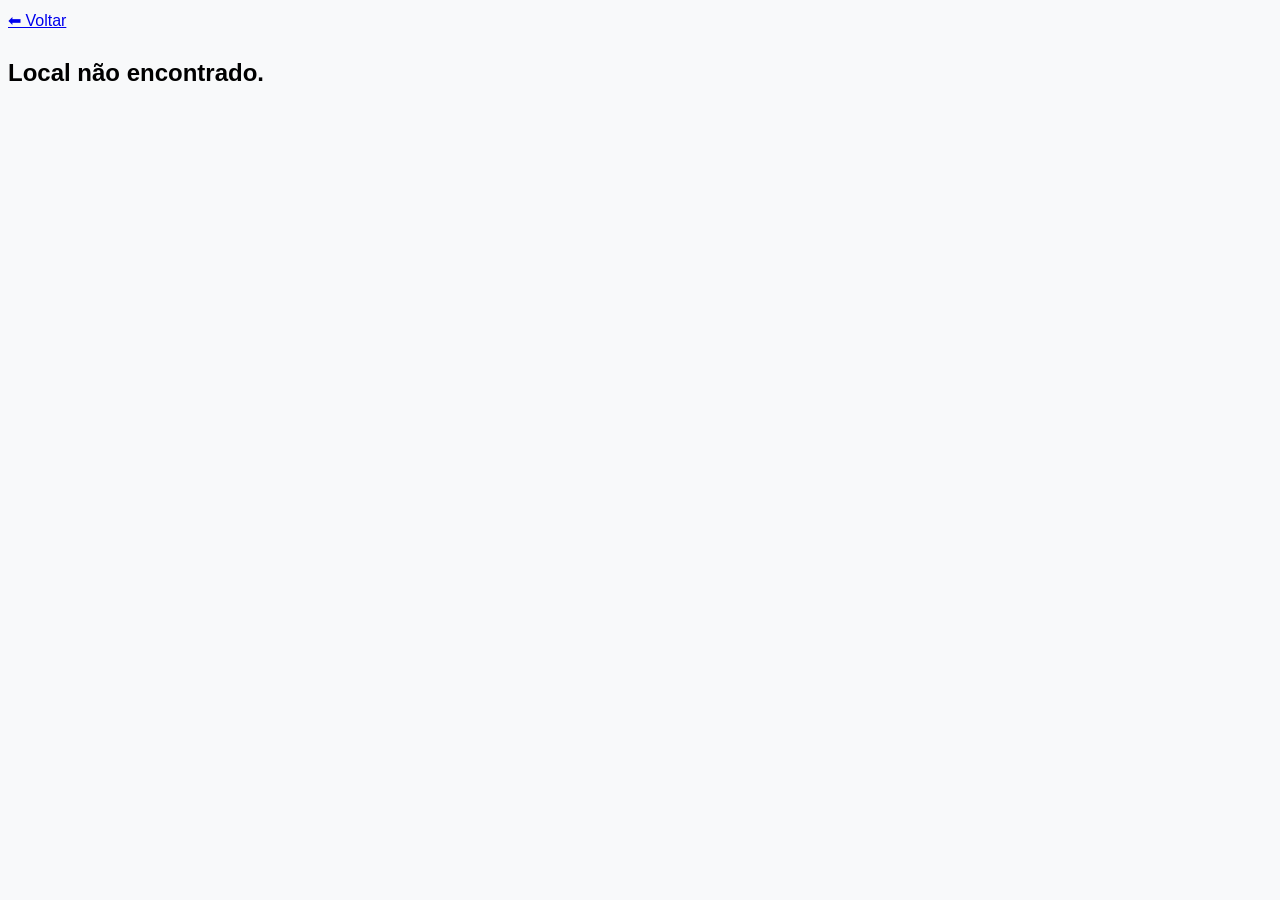
<file: modulos/detalhes/index.html>
<!DOCTYPE html>
<html lang="pt-BR">
<head>
<meta charset="UTF-8">
<meta name="viewport" content="width=device-width, initial-scale=1.0">

<title>Detalhes do Local</title>

<link rel="stylesheet" href="detalhe.css">

</head>

<body>

<div class="container">

    <a href="../../index.html">⬅ Voltar</a>

    <div id="detalhesLocal"></div>

</div>

<script>

const idSelecionado = Number(
  localStorage.getItem("localSelecionado")
);

const locais =
  JSON.parse(localStorage.getItem("locaisBH")) || [];

const local = locais.find(
  item => item.id === idSelecionado
);

const container =
  document.getElementById("detalhesLocal");

if (local) {

  container.innerHTML = `
  
    <h1>${local.nome}</h1>

    <img
      src="../../${local.imagem}"
      alt="${local.nome}"
      style="max-width:500px;width:100%;border-radius:10px;"
    >

    <p>
      <strong>Descrição:</strong>
      ${local.descricao}
    </p>

    <p>
      <strong>Categoria:</strong>
      ${local.categoria}
    </p>

  `;

} else {

  container.innerHTML =
    "<h2>Local não encontrado.</h2>";

}

</script>

</body>
</html>
</file>
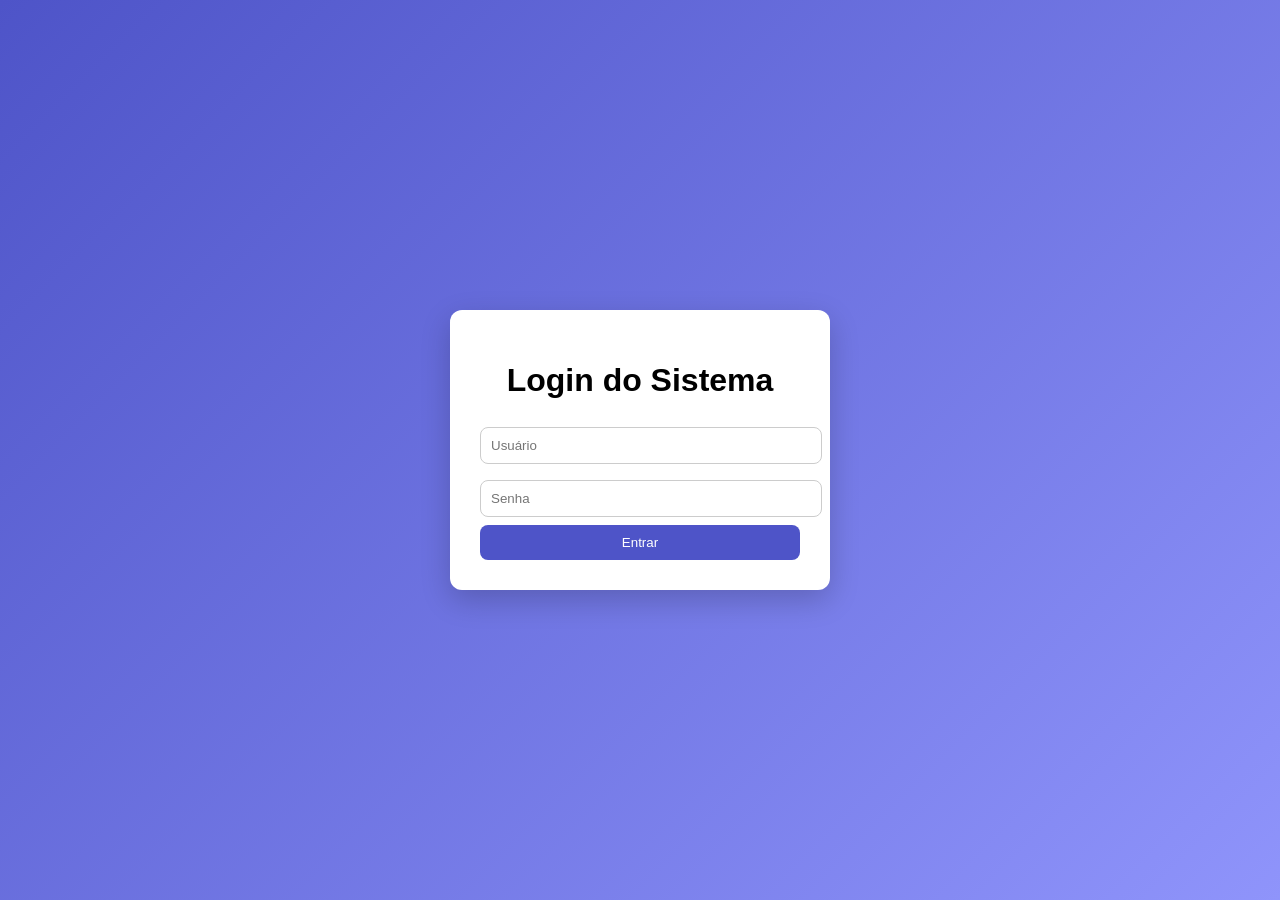
<file: modulos/login/index.html>
<!DOCTYPE html>
<html lang="pt-br">

<head>
  <meta charset="UTF-8">
  <title>Login</title>

  <link rel="stylesheet" href="login.css">
</head>

<body>

  <div class="login-container">

    <h1>Login do Sistema</h1>

    <input type="text" id="login" placeholder="Usuário">
    <input type="password" id="senha" placeholder="Senha">

    <button onclick="fazerLogin()">
      Entrar
    </button>

  </div>

  <script src="login.js"></script>

</body>

</html>
</file>
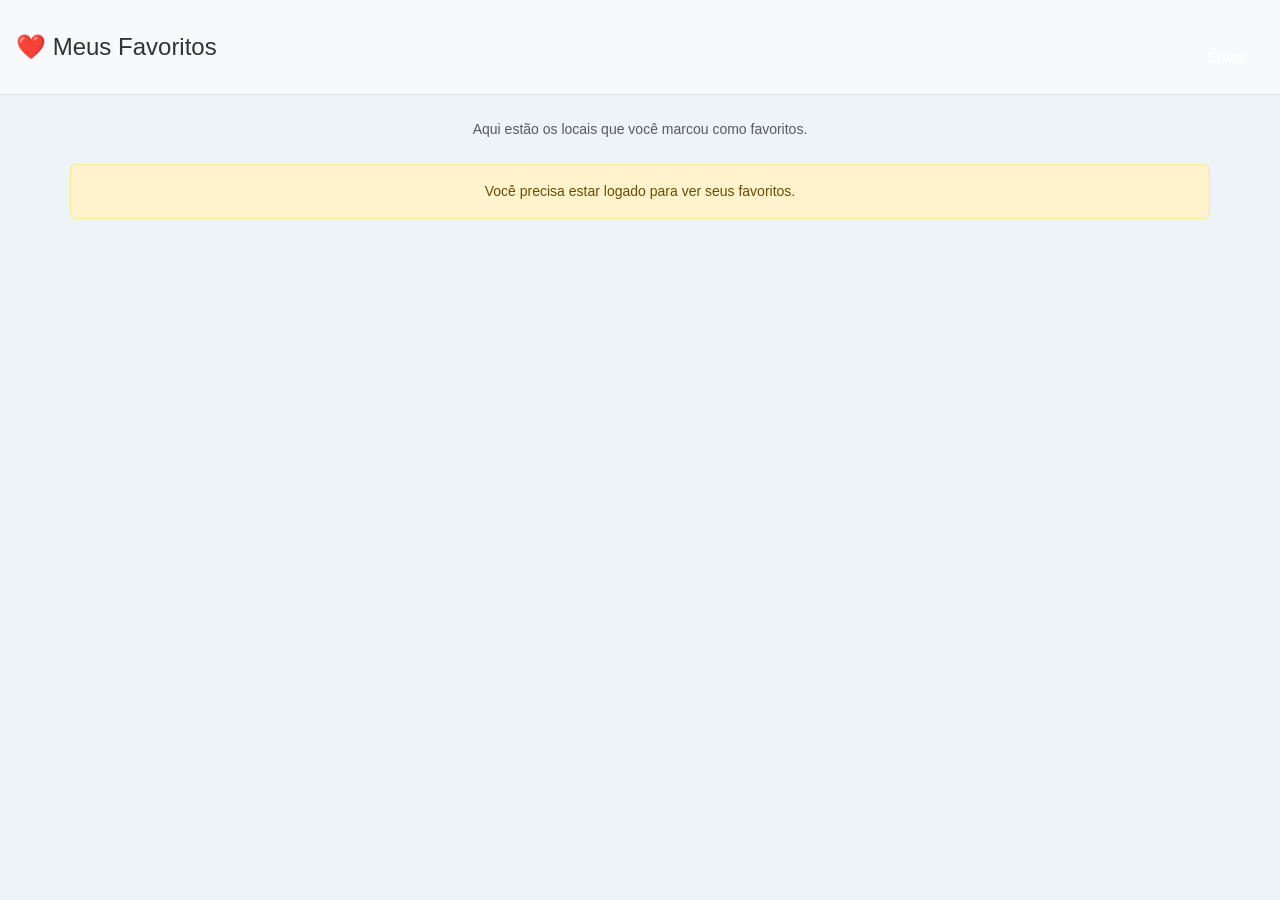
<file: favoritos.html>
<!DOCTYPE html>
<html lang="pt-br">

<head>
  <meta charset="UTF-8">
  <meta name="viewport" content="width=device-width, initial-scale=1.0">

  <title>Meus Favoritos - Conheça BH</title>

  <!-- Bootstrap -->
  <link href="https://cdn.jsdelivr.net/npm/bootstrap@5.3.3/dist/css/bootstrap.min.css" rel="stylesheet">

  <!-- CSS do projeto -->
  <link rel="stylesheet" href="css/style.css">
</head>

<body>

  <!-- =========================
       TOPO
  ========================== -->
  <header class="p-3 bg-light border-bottom d-flex justify-content-between align-items-center">

    <h4 class="m-0">❤️ Meus Favoritos</h4>

    <div id="areaUsuario"></div>

  </header>

  <!-- =========================
       CONTEÚDO
  ========================== -->
  <main class="container mt-4">

    <p class="text-center text-muted">
      Aqui estão os locais que você marcou como favoritos.
    </p>

    <div id="favoritosContainer" class="row mt-4"></div>

  </main>

  <!-- =========================
       SCRIPTS
  ========================== -->

  <script src="js/script.js"></script>

  <script>
    document.addEventListener("DOMContentLoaded", function () {

      const container = document.getElementById("favoritosContainer");
      const usuario = JSON.parse(sessionStorage.getItem("usuarioCorrente"));

      // =========================
      // BLOQUEIO SEM LOGIN
      // =========================
      if (!usuario) {
        container.innerHTML = `
          <div class="alert alert-warning text-center">
            Você precisa estar logado para ver seus favoritos.
          </div>
        `;
        return;
      }

      // =========================
      // GARANTE QUE OS LOCAIS EXISTEM
      // =========================
      const locais = window.getLocais ? window.getLocais() : [];

      // garante fallback seguro
      if (!Array.isArray(locais)) {
        container.innerHTML = "<p>Erro ao carregar locais.</p>";
        return;
      }

      // =========================
      // PEGA FAVORITOS DO USUÁRIO
      // =========================
      const dados = localStorage.getItem(`favoritos_${usuario.id}`);
      const favoritos = dados ? JSON.parse(dados) : [];

      // =========================
      // FILTRA FAVORITOS
      // =========================
      const filtrados = locais.filter(local =>
        favoritos.includes(local.id)
      );

      // =========================
      // SEM FAVORITOS
      // =========================
      if (filtrados.length === 0) {
        container.innerHTML = `
          <div class="text-center text-muted">
            Nenhum favorito adicionado ainda.
          </div>
        `;
        return;
      }

      // =========================
      // RENDER CORRETO
      // =========================
      container.innerHTML = filtrados.map(local => `
        <div class="col-md-4 mb-3">

          <div class="card shadow-sm h-100">

            <img src="${local.imagem}" class="card-img-top" alt="${local.nome}">

            <div class="card-body text-center">

              <h5 class="card-title">${local.nome}</h5>

              <p class="card-text text-muted">${local.descricao}</p>

              <p>📍 ${local.bairro || "Belo Horizonte"}</p>

              <button class="btn btn-danger btn-sm"
                onclick="toggleFavorito(${local.id})">
                Remover ❤️
              </button>

            </div>

          </div>

        </div>
      `).join("");

    });
  </script>

</body>

</html>
</file>
<file: modulos/detalhes/detalhe.css>
/* ====================================== */
/* CSS - DETALHES */
/* ====================================== */

html {
  scroll-behavior: smooth;
}

/* ====================================== */
/* BODY */
/* ====================================== */

body {
  font-family: Arial, sans-serif;
  background-color: #f8f9fa;
  line-height: 1.6;
}

/* ====================================== */
/* HEADER */
/* ====================================== */

header {
  box-shadow: 0 2px 10px rgba(0,0,0,0.05);
}

.navbar-brand {
  font-weight: bold;
}

/* ====================================== */
/* BANNER DA CATEGORIA */
/* ====================================== */

.categoria-banner {

  position: relative;

  height: 400px;

  overflow: hidden;

  border-radius: 15px;

  margin-bottom: 40px;

}

.categoria-banner img {

  width: 100%;

  height: 100%;

  object-fit: cover;

}

.categoria-banner-text {

  position: absolute;

  top: 0;

  left: 0;

  width: 100%;

  height: 100%;

  background: rgba(0,0,0,0.4);

  color: white;

  display: flex;

  flex-direction: column;

  justify-content: end;

  padding: 40px;

}

.categoria-banner-text h1 {
  font-weight: bold;
}

/* ====================================== */
/* CARDS */
/* ====================================== */

.detalhe-card {

  border-radius: 1rem;

  overflow: hidden;

  transition: all 0.3s ease;

  border: none;

}

.detalhe-card:hover {

  transform: translateY(-5px);

  box-shadow: 0 10px 25px rgba(0,0,0,0.12);

}

.detalhe-card img {

  height: 250px;

  object-fit: cover;

}

.detalhe-card .card-body {

  padding: 20px;

}

/* ====================================== */
/* COMENTÁRIOS */
/* ====================================== */

.detalhe-comentarios {

  margin-top: 15px;

  padding-top: 15px;

  border-top: 1px solid #ddd;

}

.detalhe-comentarios ul {

  padding-left: 20px;

}

.detalhe-comentarios li {

  margin-bottom: 8px;

  color: #6c757d;

  font-style: italic;

}

/* ====================================== */
/* BOTÕES */
/* ====================================== */

.btn {

  border-radius: 8px;

  transition: all 0.3s ease;

}

.btn:hover {

  transform: translateY(-2px);

}

/* ====================================== */
/* ESTRELAS */
/* ====================================== */

.stars {

  color: #ffc107;

  font-size: 1.1rem;

}

/* ====================================== */
/* RODAPÉ */
/* ====================================== */

footer {

  margin-top: 50px;

}

/* ====================================== */
/* ANIMAÇÃO */
/* ====================================== */

@keyframes fadeIn {

  from {

    opacity: 0;

    transform: translateY(20px);

  }

  to {

    opacity: 1;

    transform: translateY(0);

  }

}

#conteudoDetalhes {

  animation: fadeIn 0.5s ease;

}

/* ====================================== */
/* RESPONSIVIDADE */
/* ====================================== */

@media (max-width: 768px) {

  .categoria-banner {

    height: 250px;

  }

  .categoria-banner-text {

    padding: 20px;

  }

  .categoria-banner-text h1 {

    font-size: 1.8rem;

  }

  .detalhe-card img {

    height: 200px;

  }

}
</file>
<file: modulos/login/login.css>
body {
  margin: 0;
  font-family: Arial, Helvetica, sans-serif;
  background: linear-gradient(135deg, #4e54c8, #8f94fb);
  display: flex;
  justify-content: center;
  align-items: center;
  height: 100vh;
}

.login-container {
  background: white;
  padding: 30px;
  border-radius: 12px;
  width: 320px;
  box-shadow: 0 10px 30px rgba(0,0,0,0.2);
}

h1 {
  text-align: center;
  margin-bottom: 20px;
}

input {
  width: 100%;
  padding: 10px;
  margin: 8px 0;
  border-radius: 8px;
  border: 1px solid #ccc;
}

button {
  width: 100%;
  padding: 10px;
  border: none;
  background: #4e54c8;
  color: white;
  border-radius: 8px;
  cursor: pointer;
}

button:hover {
  background: #3c40a0;
}
</file>
<file: css/style.css>
/* ======================================
   RESET
====================================== */

*{
  margin:0;
  padding:0;
  box-sizing:border-box;
}

/* ======================================
   BODY
====================================== */

body{

  font-family: Arial, Helvetica, sans-serif;

  background:#eef3f8;

  color:#333;

}

/* ======================================
   LOGO / CABEÇALHO
====================================== */

.logo-area {

  display: flex;

  flex-direction: column;

  align-items: center;

  justify-content: center;

  text-align: center;

  width: 100%;

  padding: 20px 0;

}

.logo-site {

  width: 180px;

  height: 180px;

  object-fit: contain;

  margin-bottom: 10px;

}

.logo-area h1 {

  font-size: 3rem;

  font-weight: 700;

  color: white;

  margin-bottom: 5px;

}

.logo-area p {

  font-size: 1.2rem;

  color: white;

  opacity: 0.95;

}
/* ======================================
   MENU
====================================== */

.menu-topo{

  display:flex;

  gap:25px;

}

.menu-topo a{

  color:white;

  text-decoration:none;

  font-weight:bold;

  transition:0.3s;

}

.menu-topo a:hover{

  color:#d6e4ff;

}

/* ======================================
   CARROSSEL
====================================== */

.carousel{

  border-radius:16px;

  overflow:hidden;

  box-shadow:0 4px 15px rgba(0,0,0,0.2);

}

.carousel img{

  height:320px;

  object-fit:cover;

}

.carousel-caption{

  background:rgba(20,44,70,0.75);

  border-radius:12px;

  padding:8px;

}

/* ======================================
   INTRODUÇÃO
====================================== */

.introducao{

  text-align:center;

  padding:15px;

  background: linear-gradient(
    135deg,
    #f5f7fa,
    #dfe8f3
  );

  border-radius:18px;

}

.introducao h2{

  font-size:34px;

  margin-bottom:8px;

  color:#1E3A5F;

}

.introducao p{

  max-width:800px;

  margin:auto;

  margin-bottom:18px;

  line-height:1.5;

  font-size:15px;

}

/* ======================================
   BUSCA
====================================== */

.busca{

  display:flex;

  justify-content:center;

  gap:10px;

}

.busca input{

  width:260px;

  padding:10px;

  border:1px solid #b8c7d9;

  border-radius:8px;

}

.busca button{

  padding:10px 20px;

  border:none;

  border-radius:8px;

  background:#1E3A5F;

  color:white;

  font-weight:bold;

  cursor:pointer;

  transition:0.3s;

}

.busca button:hover{

  background:#274B77;

}

/* ======================================
   SEÇÕES
====================================== */

section{

  margin-top:12px;

  margin-bottom:12px;

  background:white;

  border-radius:18px;

  padding:20px;

  box-shadow:0 2px 10px rgba(0,0,0,0.05);

}

section h2{

  text-align:center;

  margin-bottom:5px;

  color:#1E3A5F;

}

section p{

  text-align:center;

  margin-bottom:15px;

}

/* ======================================
   CATEGORIAS
====================================== */

.categoria-card{

  background:#f5f7fa;

  border:none;

  border-radius:14px;

  overflow:hidden;

  transition:0.3s;

  box-shadow:0 3px 10px rgba(0,0,0,0.1);

}

.categoria-card:hover{

  transform:translateY(-6px);

}

.categoria-card img{

  height:180px;

  object-fit:cover;

}

.categoria-card .card-body{

  display:flex;

  flex-direction:column;

  justify-content:center;

  align-items:center;

  padding:15px;

}

.categoria-card .card-title{

  font-size:20px;

  margin-bottom:6px;

  color:#1E3A5F;

}

.categoria-card .card-text{

  font-size:14px;

  margin:0;

}

/* ======================================
   DESTINOS
====================================== */

#destinosContainer{

  justify-content:center;

}

/* ======================================
   CARDS DESTINOS
====================================== */

.card{

  background:#fcfdff;

  border:none;

  border-radius:16px;

  overflow:hidden;

  transition:0.3s;

  box-shadow:0 4px 12px rgba(0,0,0,0.12);

}

.card:hover{

  transform:translateY(-5px);

}

.card-img-top{

  height:220px;

  object-fit:cover;

}

.card-body{

  text-align:center;

  padding:18px;

}

.card-title{

  text-align:center;

  font-size:20px;

  font-weight:bold;

  color:#1E3A5F;

  margin-bottom:8px;

}

.card-text{

  font-size:13px;

  line-height:1.3;

  margin-bottom:10px;

}

/* ======================================
   INFO LOCAL
====================================== */

.info-local{

  display:flex;

  flex-wrap:wrap;

  justify-content:center;

  gap:8px;

  margin-top:12px;

}

.info-local span{

  background:#dfe8f3;

  color:#142C46;

  padding:6px 10px;

  border-radius:8px;

  font-size:13px;

  font-weight:bold;

}

/* ======================================
   GRÁFICO
====================================== */

.grafico-area{

  background:white;

  border-radius:16px;

  padding:20px;

  box-shadow:0 4px 12px rgba(0,0,0,0.1);

}

#graficoCategorias{

  max-width:650px;

  margin:auto;

}

/* ======================================
   CALENDÁRIO
====================================== */

#calendarioBH {

  background: #fdfdfd;

  border-radius: 16px;

  padding: 20px;

  box-shadow: 0 4px 12px rgba(0,0,0,0.1);

  max-width: 1400px;

  margin: auto;

}

/* TÍTULO */

.fc-toolbar-title {

  font-size: 24px !important;

  font-weight: bold;

  color: #1E3A5F;

}

/* BOTÕES */

.fc-button {

  background-color: #1E3A5F !important;

  border: none !important;

  border-radius: 8px !important;

  color: white !important;

}

.fc-button:hover {

  background-color: #274B77 !important;

}

/* EVENTOS */

.fc-event {

  background: #1E3A5F !important;

  color: white !important;

  border: none !important;

  border-radius: 6px !important;

  padding: 2px !important;

  font-size: 11px !important;

  font-weight: bold;

}

/* DIAS */

.fc-daygrid-day-number {

  color: #333 !important;

  text-decoration: none !important;

  font-size: 13px;

}

/* CALENDÁRIO 3 MESES */

.fc .fc-multimonth {

  border: none !important;

}

.fc .fc-multimonth-month {

  min-width: 350px;

  padding: 15px;

  background: #ffffff;

  border: 2px solid #d9d9d9;

  border-radius: 12px;

  box-shadow: 0 2px 8px rgba(0,0,0,0.08);

}

/* Espaço entre os meses */

.fc-multimonth {

  gap: 20px !important;

}

/* RESPONSIVO */

@media (min-width: 1200px) {

  .fc .fc-multimonth-month {
    width: 32% !important;
  }

}

/* ======================================
   MAPA
====================================== */

#mapaBH{

  width:100%;

  height:400px;

  border-radius:16px;

  overflow:hidden;

  box-shadow:0 4px 12px rgba(0,0,0,0.1);

}

/* ======================================
   RODAPÉ
====================================== */

footer{

  background:linear-gradient(90deg,#1E3A5F,#142C46);

  color:white;

  text-align:center;

  padding:25px;

  margin-top:40px;

}

footer p{

  margin:5px 0;

  color:white;

}

/* ======================================
   RESPONSIVO
====================================== */

@media(max-width:992px){

  .fc .fc-multimonth-month{

    min-width:100%;

  }

}

  /* ======================================
   TOPO
====================================== */

.topo-site {

  background: #1E3A5F;

  padding: 20px;

}

/* =========================
   ÁREA DO USUÁRIO
========================= */

#areaUsuario {
  color: white;
  font-weight: bold;
}

#areaUsuario a {
  color: white;
  text-decoration: none;
  font-weight: bold;
}

#areaUsuario a:hover {
  text-decoration: underline;
}


#areaUsuario {
  margin-top: auto; /* empurra para o final do menu */
  padding-top: 20px;
  border-top: 1px solid rgba(255,255,255,0.1);
}

/* botão entrar / usuário */
#areaUsuario a,
#areaUsuario button {
  display: block;
  width: 100%;
  padding: 10px 15px;
  color: white;
  text-decoration: none;
  background: transparent;
  border: none;
  text-align: left;
  cursor: pointer;
}

#areaUsuario a:hover,
#areaUsuario button:hover {
  background: rgba(255,255,255,0.1);
}
/* ======================================
   LOGO + TEXTO
====================================== */

.logo-area {

  display: flex !important;

  flex-direction: row !important;

  align-items: center;

  justify-content: center;

  gap: 20px;

}

.logo-site {

  width: 80px;

  height: 80px;

  object-fit: contain;

  flex-shrink: 0;

}

.texto-logo {

  display: flex;

  flex-direction: column;

  justify-content: center;

  text-align: left;

}

.texto-logo h1 {

  margin: 0;

  color: white;

  font-size: 32px;

}

.texto-logo p {

  margin: 5px 0 0 0;

  color: white;

  font-size: 16px;

}

/* ======================================
   MOBILE
====================================== */

@media (max-width: 768px) {

  .logo-area {

    flex-direction: column !important;

    text-align: center;

  }

  .texto-logo {

    text-align: center;

  }

}
/* ======================================
   AJUSTES MOBILE
====================================== */

@media (max-width: 768px) {

  .busca {

    flex-direction: column;
    align-items: center;

  }

  .busca input {

    width: 100%;
    max-width: 300px;

  }

  .carousel img {

    height: 250px;

  }

}

/* ======================================
   CRUD
====================================== */

.crud-area {

  background: white;

  padding: 25px;

  border-radius: 16px;

  box-shadow: 0 4px 12px rgba(0,0,0,0.08);

  border: 1px solid #d7e1ec;

  text-align: center;

}

.crud-area h2 {

  color: #1E3A5F;

  margin-bottom: 10px;

}

.crud-area p {

  margin-bottom: 20px;

  color: #666;

}

.crud-area .row {

  justify-content: center;

}

.crud-area input,
.crud-area select {

  height: 48px;

  border-radius: 10px;

  text-align: center;

  border: 1px solid #b8c7d9;

}

.crud-area button {

  height: 48px;

  border-radius: 10px;

  font-weight: bold;

  text-align: center;

  background: #1E3A5F;

  color: white;

  border: none;

  transition: 0.3s;

}

.crud-area button:hover {

  background: #274B77;

}

/* ======================================
   TÍTULO DO CADASTRO
====================================== */

.titulo-cadastro {

  font-size: 1.4rem;

  font-weight: bold;

  display: flex;

  align-items: center;

  justify-content: center;

  gap: 8px;

  flex-wrap: wrap;

  text-align: center;

  color: #1E3A5F;

}

.subtitulo-cadastro {

  font-size: 0.95rem;

  color: #6c757d;

  font-weight: normal;

}

/* ======================================
   ÁREA DO USUÁRIO
====================================== */

.area-usuario {

  display: flex;

  align-items: center;

  justify-content: center;

  gap: 10px;

  margin-top: 10px;

}

.area-usuario a {

  text-decoration: none;

  color: white;

  font-weight: bold;

  background-color: #1E3A5F;

  padding: 8px 14px;

  border-radius: 8px;

  transition: 0.3s;

}

.area-usuario a:hover {

  background-color: #274B77;

  color: white;

}

.area-usuario span {

  font-weight: bold;

  color: white;

}

/* ======================================
   AJUSTE DE ESCALA DO SITE
====================================== */

body {

  font-size: 14px;

}

.logo-site {

  width: 80px;

  height: 80px;

}


.carousel img {

  height: 260px;

}

.card-img-top {

  height: 180px;

}

.card-title {

  font-size: 18px;

}

.card-text {

  font-size: 13px;

}

section {

  padding: 15px;

}
</file>
